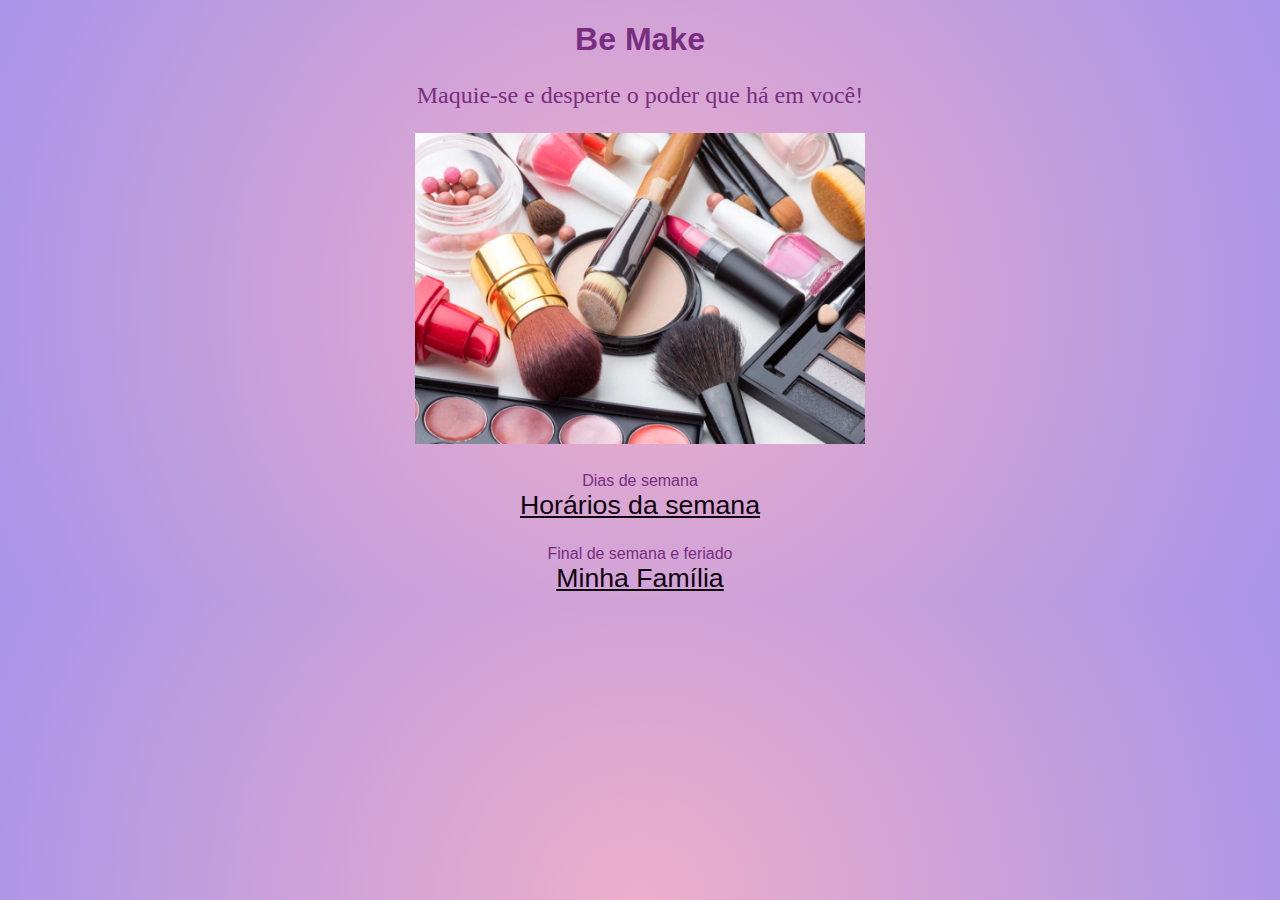
<file: index.html>
<!DOCTYPE html>
<html lang="en">
<head>
    <meta charset="UTF-8">
    <meta name="viewport" content="width=device-width, initial-scale=1.0">
    <link rel="shortcut icon" href="ICONE.ico" type="Aula-03/ICONE">
    <title></title>
</head>
<body>
    <h1>Be Make</h1>
    
    <p>Maquie-se e desperte o poder que há em você!</p>
    
    
    <img class="maquiagem" src="img/close-up-collection-of-make-up-and-beauty-products-1024x706.jpg" alt="">

    <p></p>

    <li>Dias de semana</li>
    <a href="dias de semana.html" target="_blank">Horários da semana</a>

    <p></p>

    <li>Final de semana e feriado</li>
    <a href="minha família.html" target="_blank">Minha Família</a>
    
</body>
</html>

<litle></litle>

<link rel="stylesheet"
href="style.css">
</file>
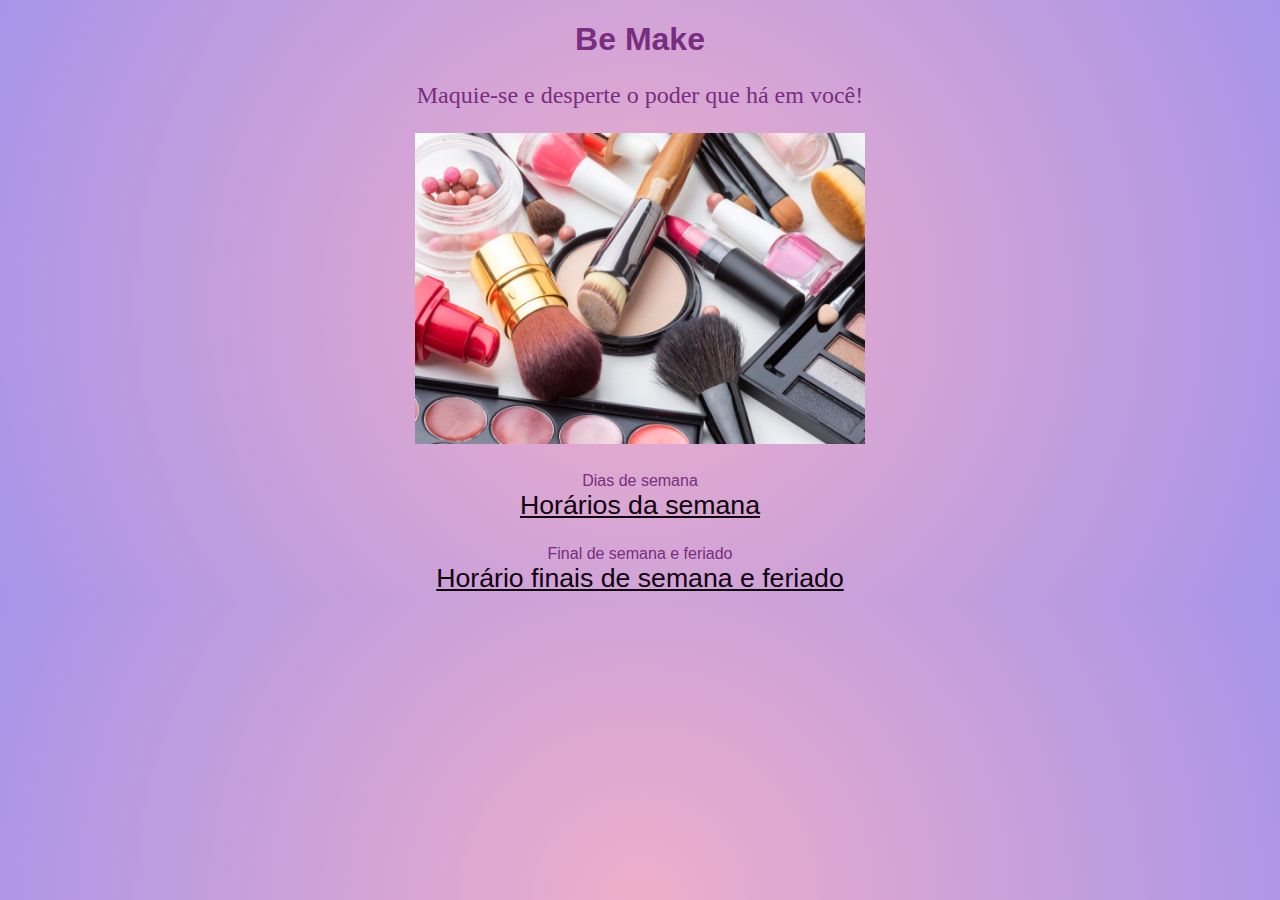
<file: 2024b/2024-main/index.html>
<!DOCTYPE html>
<html lang="en">
<head>
    <meta charset="UTF-8">
    <meta name="viewport" content="width=device-width, initial-scale=1.0">
    <link rel="shortcut icon" href="ICONE.ico" type="Aula-03/ICONE">
    <title></title>
</head>
<body>
    <h1>Be Make</h1>
    
    <p>Maquie-se e desperte o poder que há em você!</p>
    
    
    <img class="maquiagem" src="img/close-up-collection-of-make-up-and-beauty-products-1024x706.jpg" alt="">

    <p></p>

    <li>Dias de semana</li>
    <a href="dias de semana.html" target="_blank">Horários da semana</a>

    <p></p>

    <li>Final de semana e feriado</li>
    <a href="finais de semana e feriado.html" target="_blank">Horário finais de semana e feriado</a>
    
</body>
</html>

<litle></litle>

<link rel="stylesheet"
href="style.css">
</file>
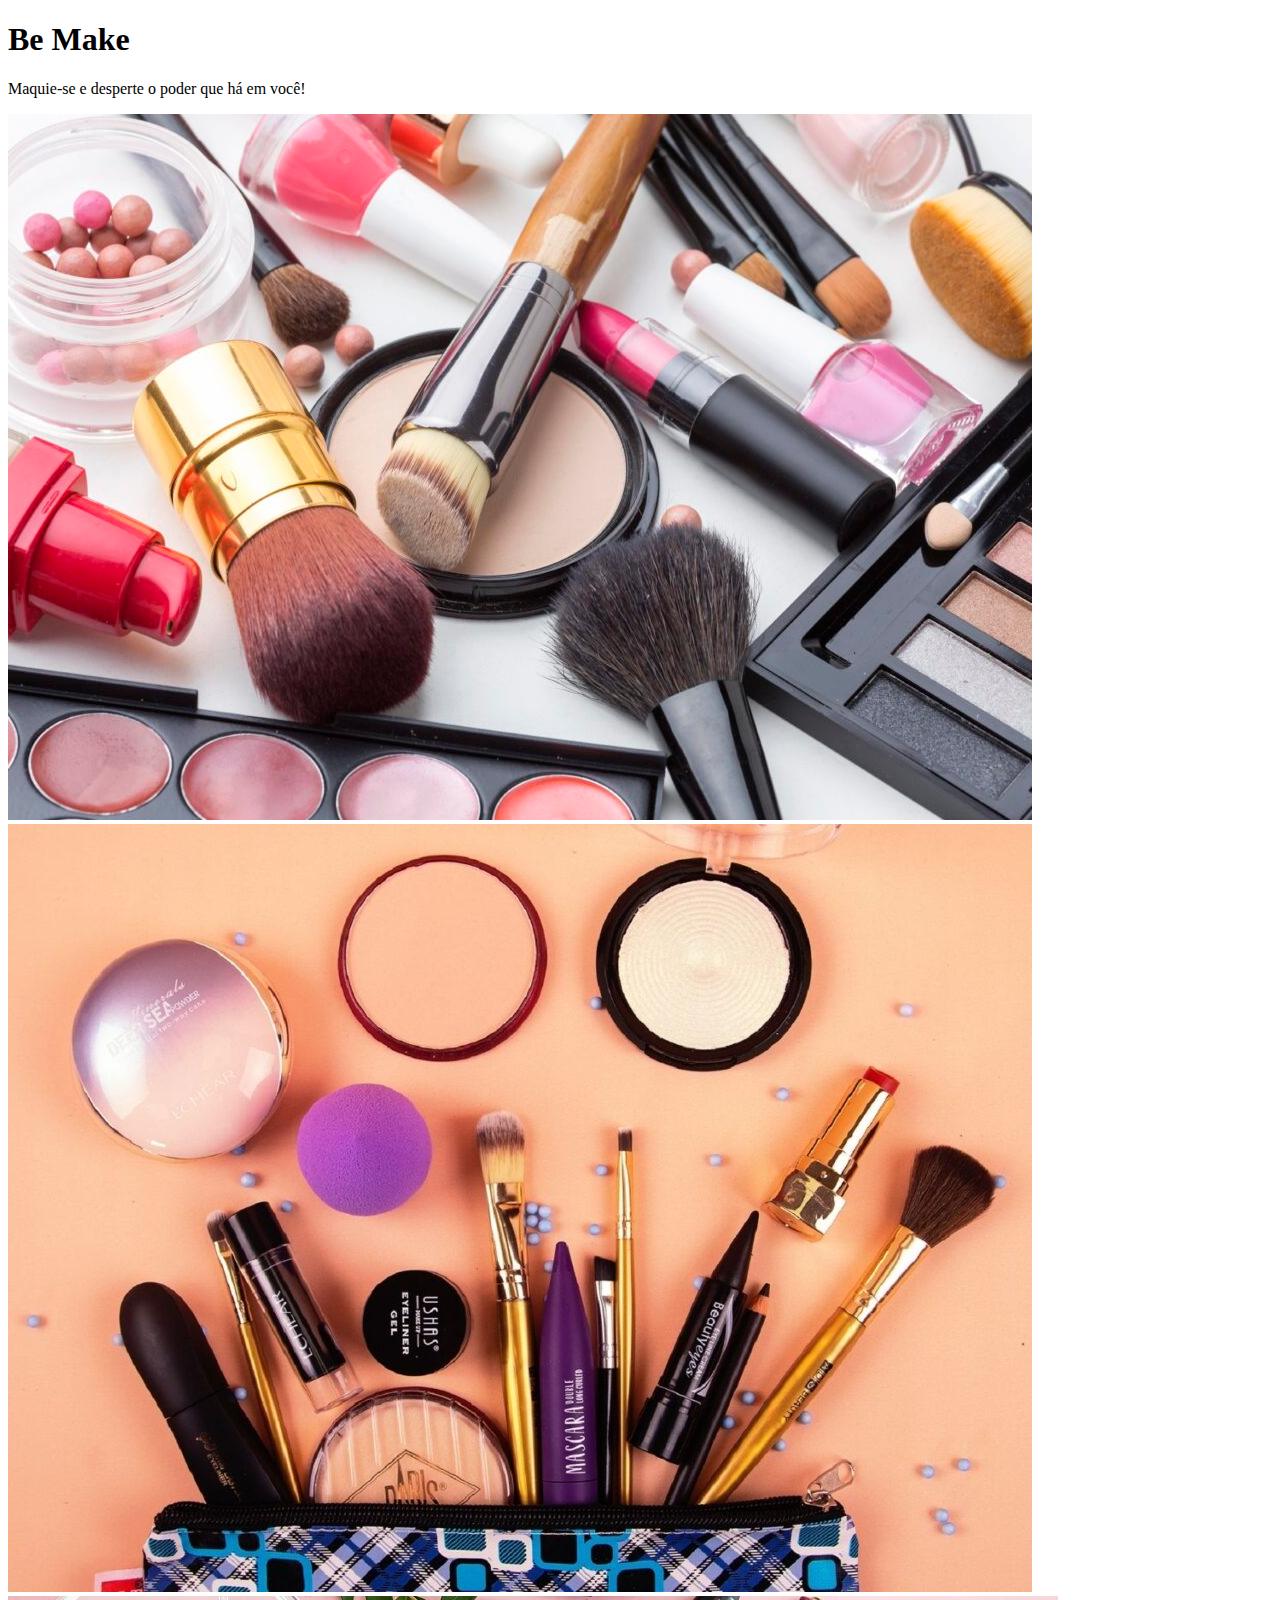
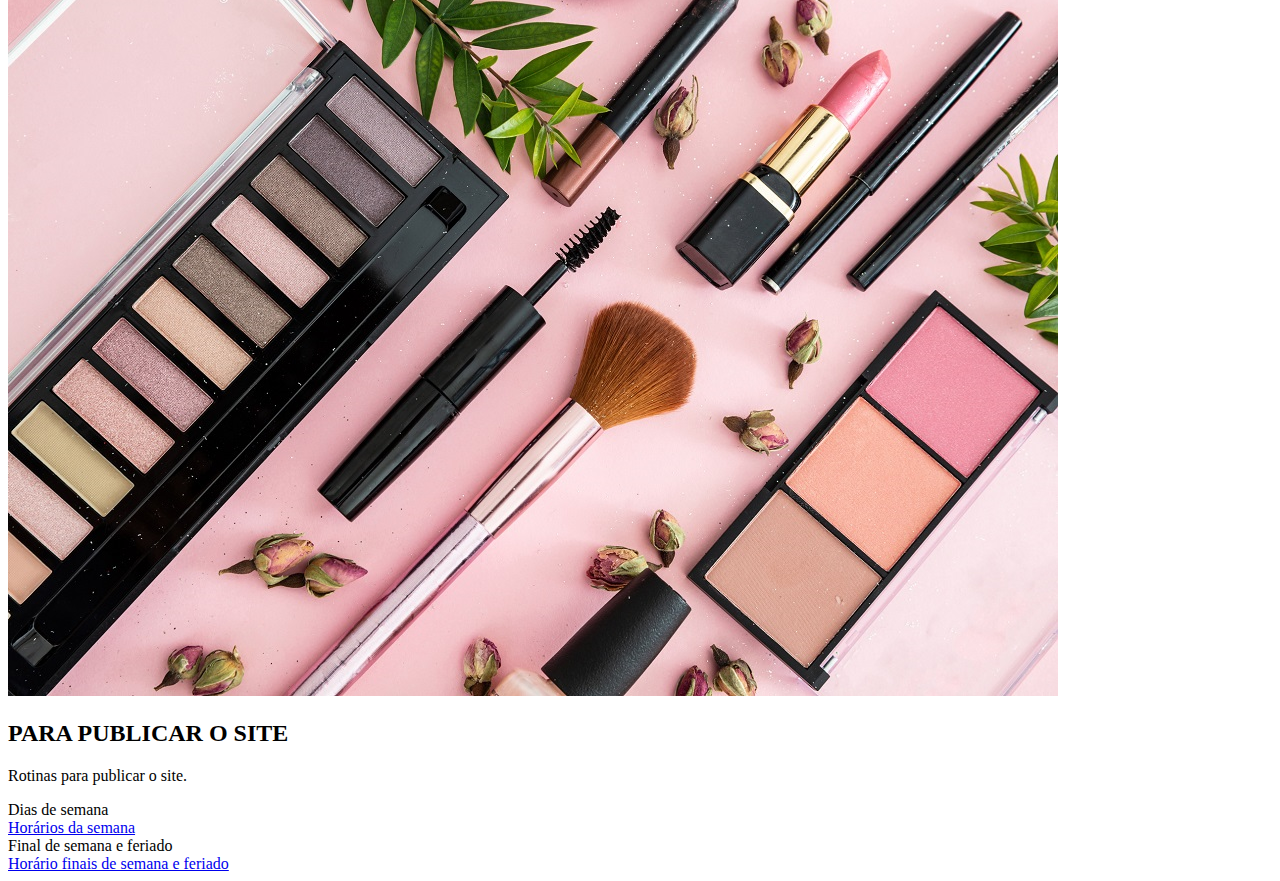
<file: 2024b/2024-main/2024b/index.html>
<!DOCTYPE html>
<html lang="en">
<head>
    <meta charset="UTF-8">
    <meta name="viewport" content="width=device-width, initial-scale=1.0">
    <link rel="shortcut icon" href="ICONE.ico" type="Aula-03/ICONE">
    <title></title>
</head>
<body>
    <h1>Be Make</h1>
    
    <p>Maquie-se e desperte o poder que há em você!</p>
    
    
    <img src="img/close-up-collection-of-make-up-and-beauty-products-1024x706.jpg" alt="">
    <img src="img/Lista-de-Maquiagem-Para-Iniciantes-1024x768.jpg" alt=""> 
    <img src="img/Maquiagem-5-produtos-Senac.png" alt="">

     <h2> PARA PUBLICAR O SITE</h2>
    
    <p> Rotinas para publicar o site.</p>

    <li>Dias de semana</li>
    <a href="dias de semana.html" target="_blank">Horários da semana</a>

    <li>Final de semana e feriado</li>
    <a href="finais de semana e feriado.html" target="_blank">Horário finais de semana e feriado</a>
    
</body>
</html>
</file>
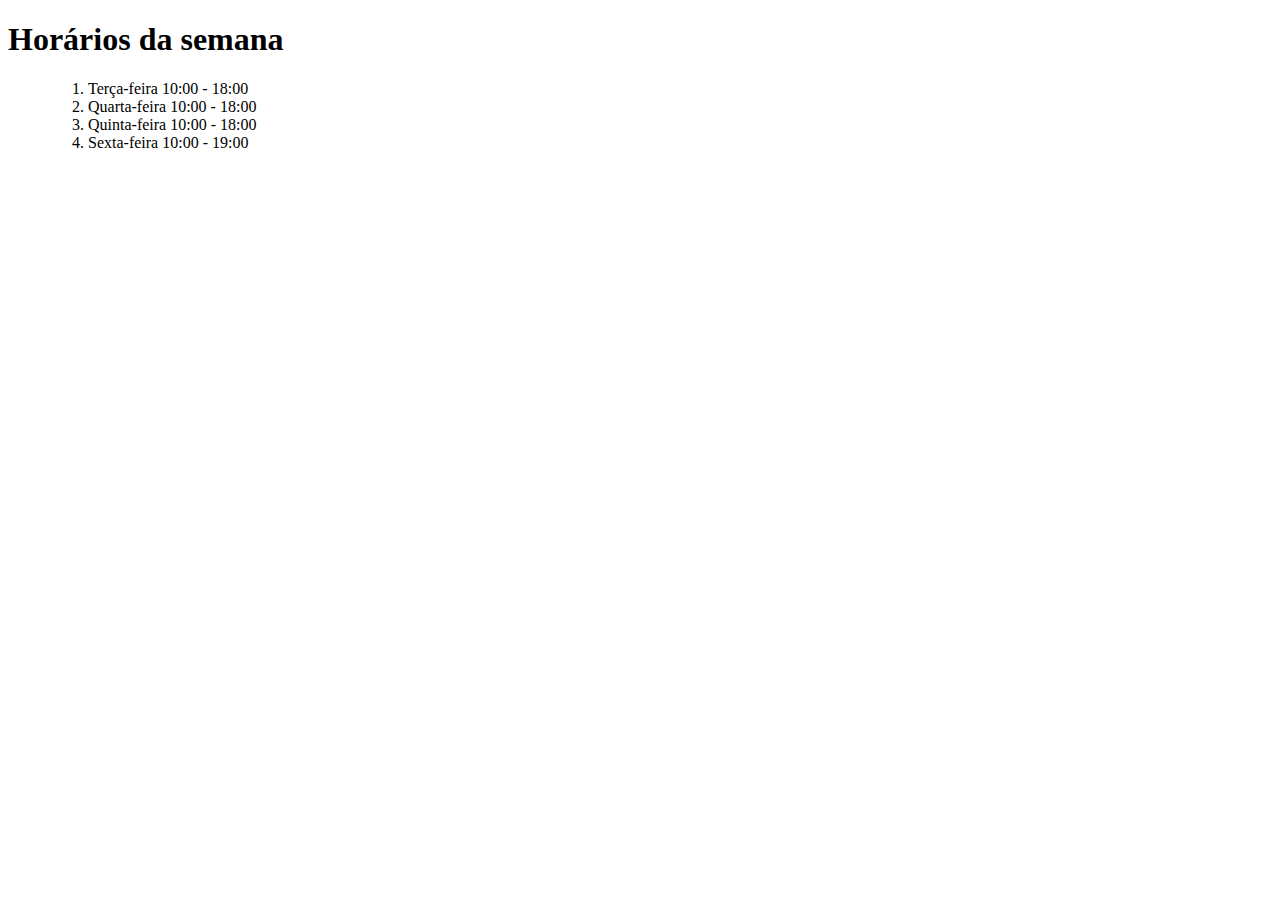
<file: dias de semana.html>
<!DOCTYPE html>
<html lang="en">
<head>
    <meta charset="UTF-8">
    <meta name="viewport" content="width=device-width, initial-scale=1.0">
    <title>Document</title>
</head>
<body>
    <h1>Horários da semana</h1>
    
    <ol start="6">
        <ol>
            <li> Terça-feira 10:00 - 18:00 </li>
            <li> Quarta-feira 10:00 - 18:00 </li>
            <li> Quinta-feira 10:00 - 18:00 </li>
            <li> Sexta-feira 10:00 - 19:00 </li>
        </ol>
    </ol>
    
</body>
</html>
</file>
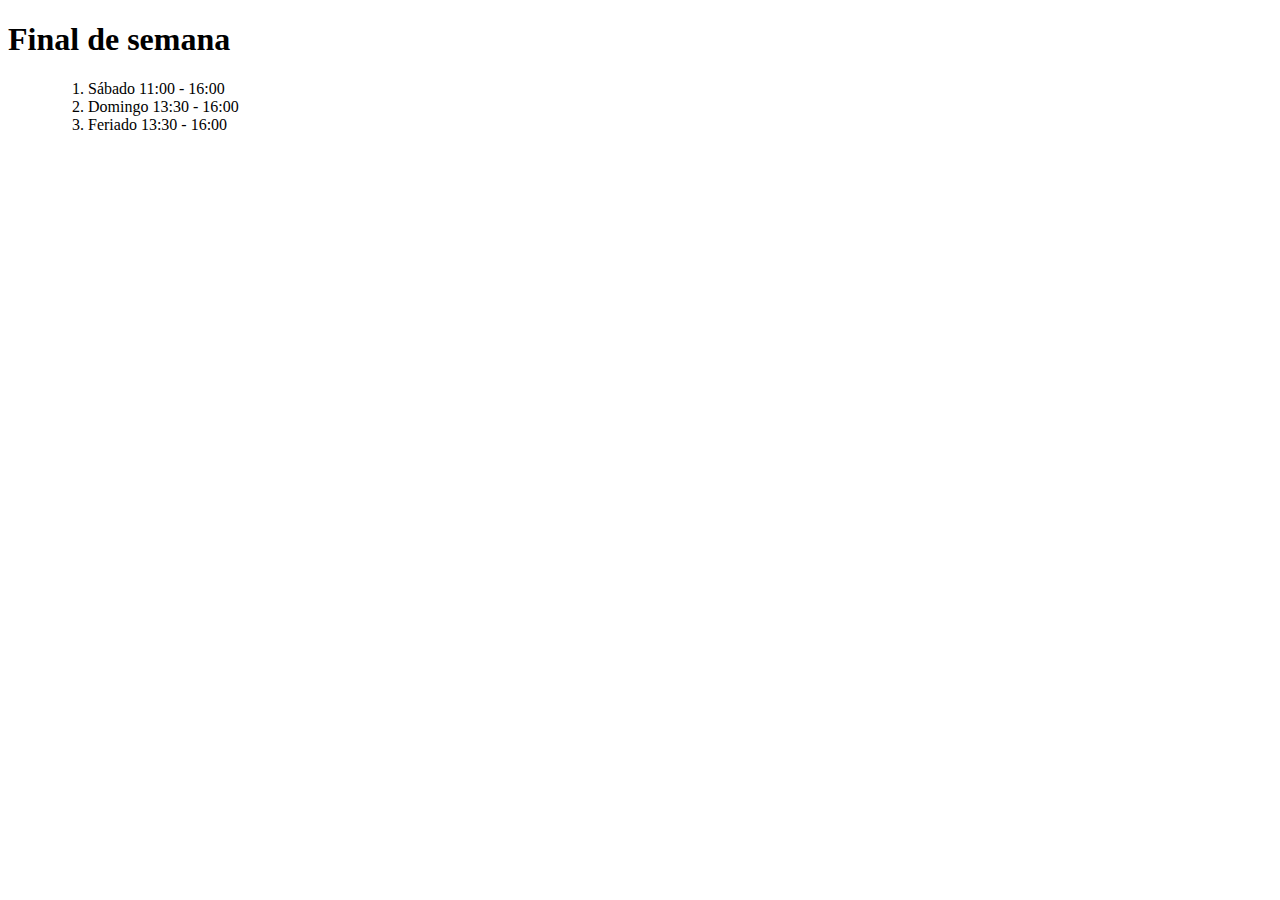
<file: final de semana e feriado.html>
<!DOCTYPE html>
<html lang="en">
<head>
    <meta charset="UTF-8">
    <meta name="viewport" content="width=device-width, initial-scale=1.0">
    <title>Document</title>
</head>
<body>
    <h1>Final de semana</h1>
    
    <ol start="6">
        <ol>
            <li>Sábado 11:00 - 16:00</li>
            <li>Domingo 13:30 - 16:00</li>
            <li>Feriado 13:30 - 16:00</li>
        </ol>
    </ol>
    
    
</body>
</html>
</file>
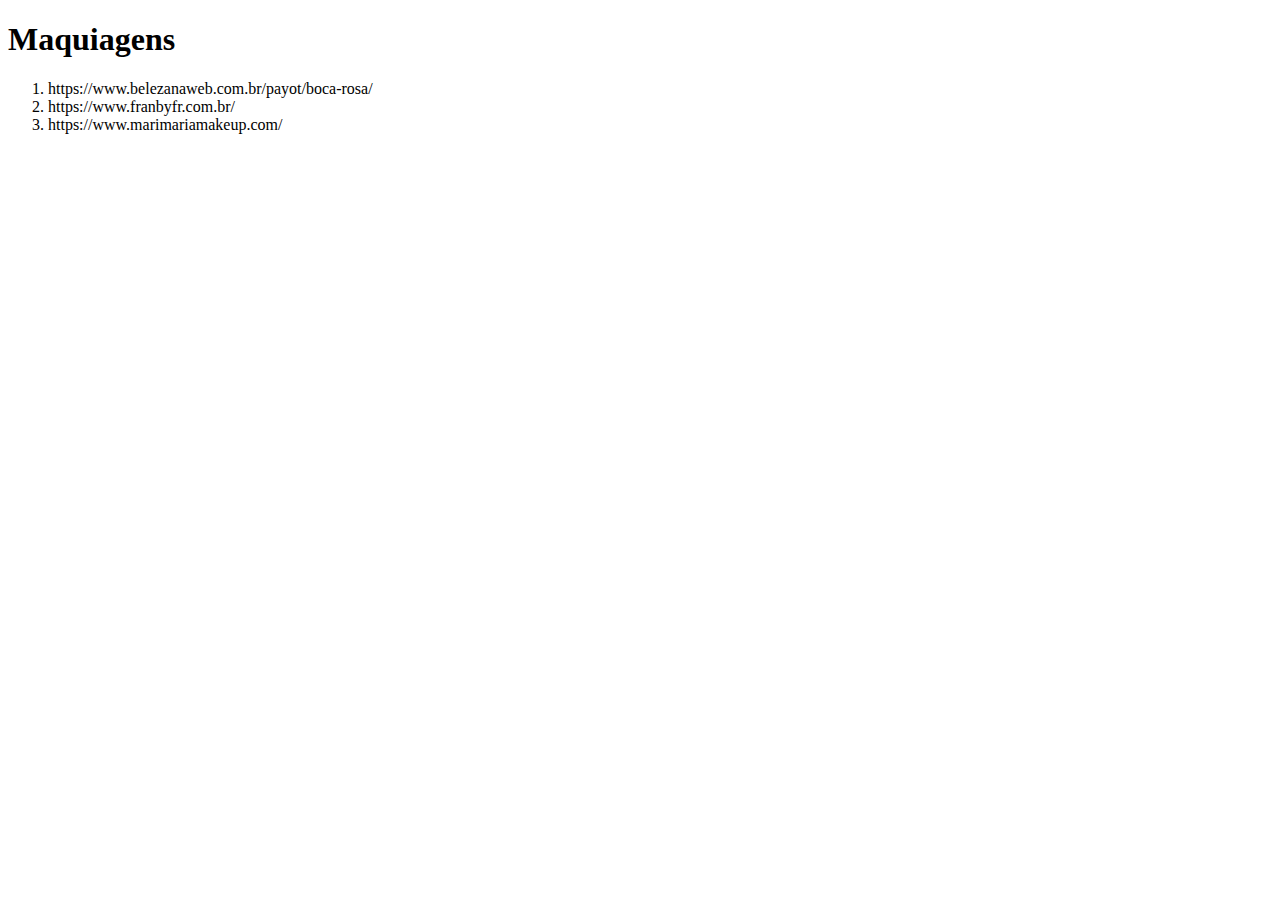
<file: maquiagem.html>
<!DOCTYPE html>
<html lang="en">
<head>
    <meta charset="UTF-8">
    <meta name="viewport" content="width=device-width, initial-scale=1.0">
    <title>Document</title>
</head>
<body>
    <h1>Maquiagens</h1>
    <ol>
        <li>https://www.belezanaweb.com.br/payot/boca-rosa/</li>
        <li>https://www.franbyfr.com.br/</li>
        <li>https://www.marimariamakeup.com/</li>
    </ol>
</body>
</html>
</file>
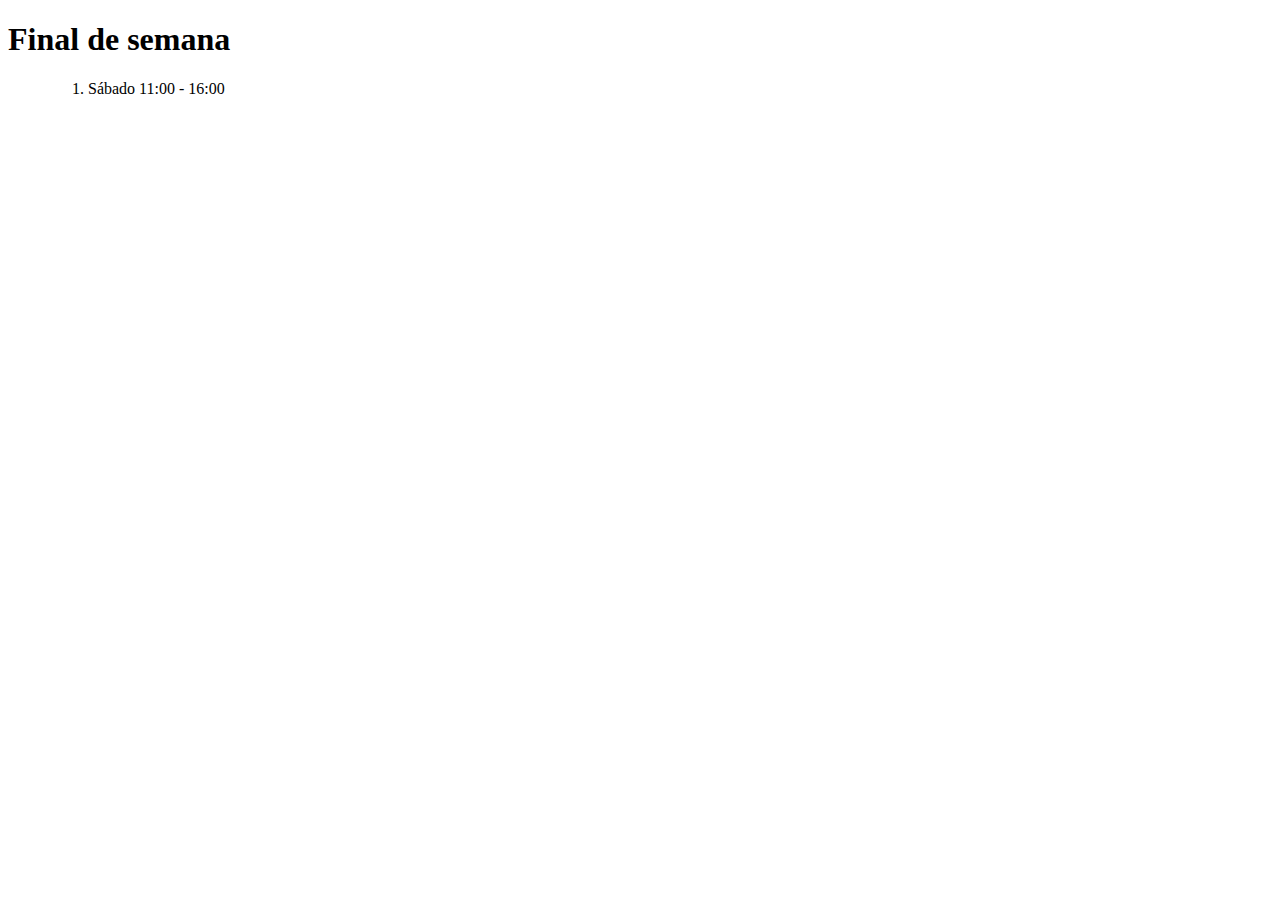
<file: minha família.html>
<!DOCTYPE html>
<html lang="en">
<head>
    <meta charset="UTF-8">
    <meta name="viewport" content="width=device-width, initial-scale=1.0">
    <title>Document</title>
</head>
<body>
    <h1>Final de semana</h1>
    
    <ol start="6">
        <ol>
            <li>Sábado 11:00 - 16:00</li>
        
        </ol>
    </ol>
    
    
</body>
</html>
</file>
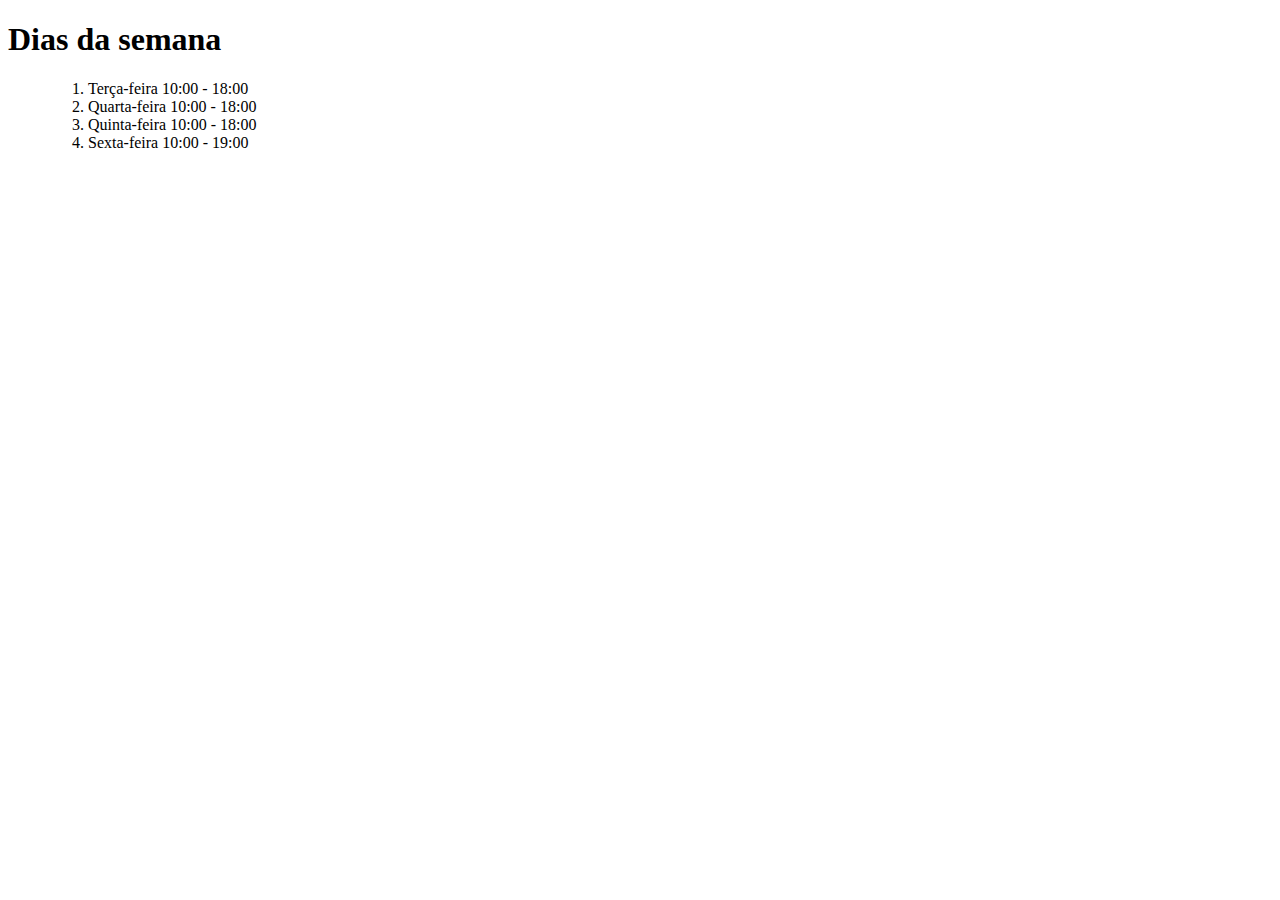
<file: 2024b/2024-main/2024-main/2024b/dias de semana.html>
<!DOCTYPE html>
<html lang="en">
<head>
    <meta charset="UTF-8">
    <meta name="viewport" content="width=device-width, initial-scale=1.0">
    <title>Document</title>
</head>
<body>
    <h1>Dias da semana</h1>
    
    <ol start="6">
        <ol>
            <li> Terça-feira 10:00 - 18:00 </li>
            <li> Quarta-feira 10:00 - 18:00 </li>
            <li> Quinta-feira 10:00 - 18:00 </li>
            <li> Sexta-feira 10:00 - 19:00 </li>
        </ol>
    </ol>
    
</body>
</html>
</file>
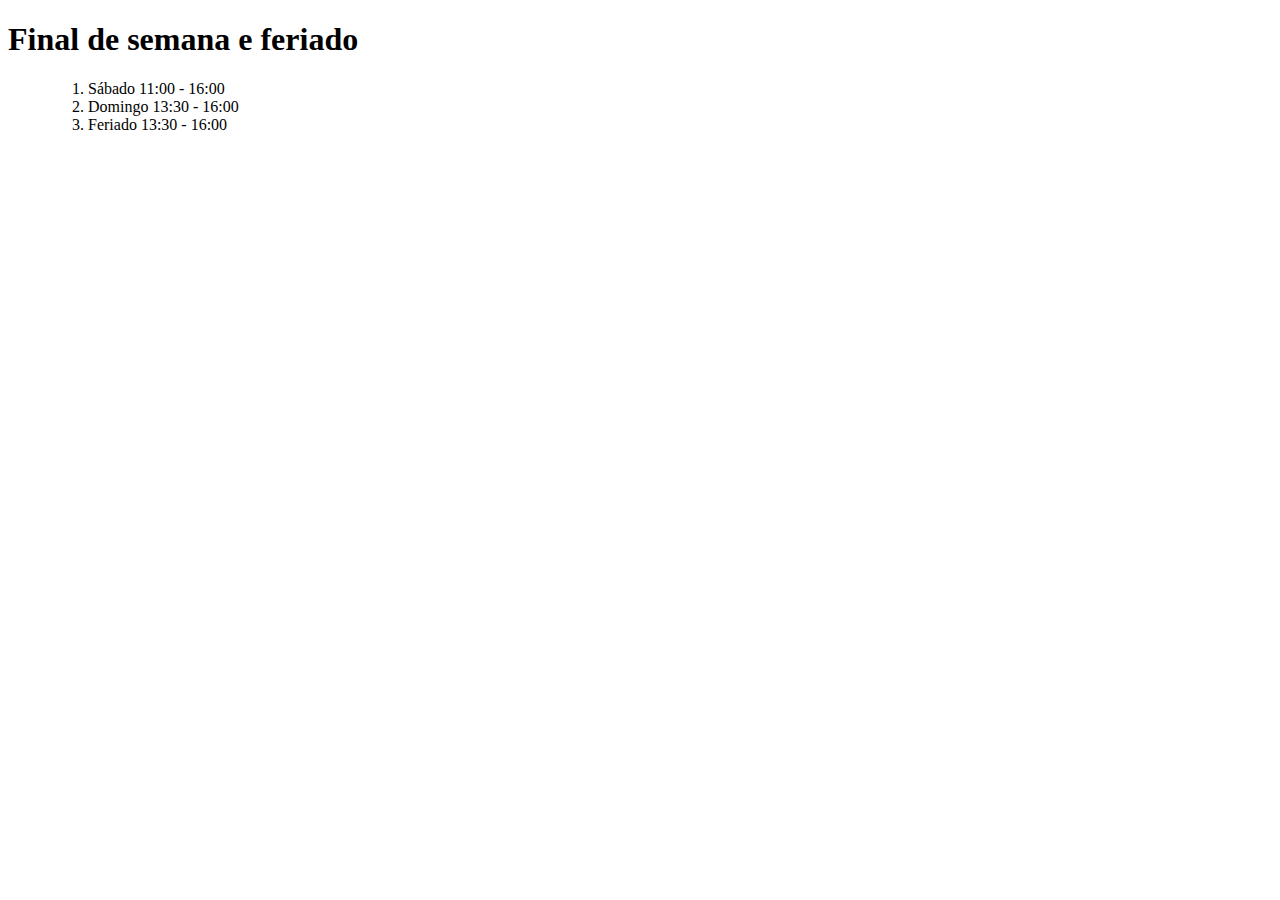
<file: 2024b/2024-main/2024-main/2024b/final de semana e feriado.html>
<!DOCTYPE html>
<html lang="en">
<head>
    <meta charset="UTF-8">
    <meta name="viewport" content="width=device-width, initial-scale=1.0">
    <title>Document</title>
</head>
<body>
    <h1>Final de semana e feriado</h1>
    
    <ol start="6">
        <ol>
            <li>Sábado 11:00 - 16:00</li>
            <li>Domingo 13:30 - 16:00</li>
            <li>Feriado 13:30 - 16:00</li>
        </ol>
    </ol>
    
    
</body>
</html>
</file>
<file: style.css>
.alinhamento{

}

body{
    background: rgb(238,174,202);
    background: radial-gradient(circle, rgba(238,174,202,1) 0%, rgba(168,148,233,1) 100%);
    color: rgb(121, 45, 128);
    font-size: 12pt;
    font-family: Arial;
    text-align: center;
}

a{
    color: rgb(14, 1, 13);
    font-size: 20pt;
}

.maquiagem{
    width: 450px;
}

p{
    font-family: 'Franklin Gothic Medium';
    font-size: 18pt;
}
</file>
<file: 2024b/2024-main/style.css>
.alinhamento{

}

body{
    background: rgb(238,174,202);
    background: radial-gradient(circle, rgba(238,174,202,1) 0%, rgba(168,148,233,1) 100%);
    color: rgb(121, 45, 128);
    font-size: 12pt;
    font-family: Arial;
    text-align: center;
}

a{
    color: rgb(14, 1, 13);
    font-size: 20pt;
}

.maquiagem{
    width: 450px;
}

p{
    font-family: 'Franklin Gothic Medium';
    font-size: 18pt;
}
</file>
